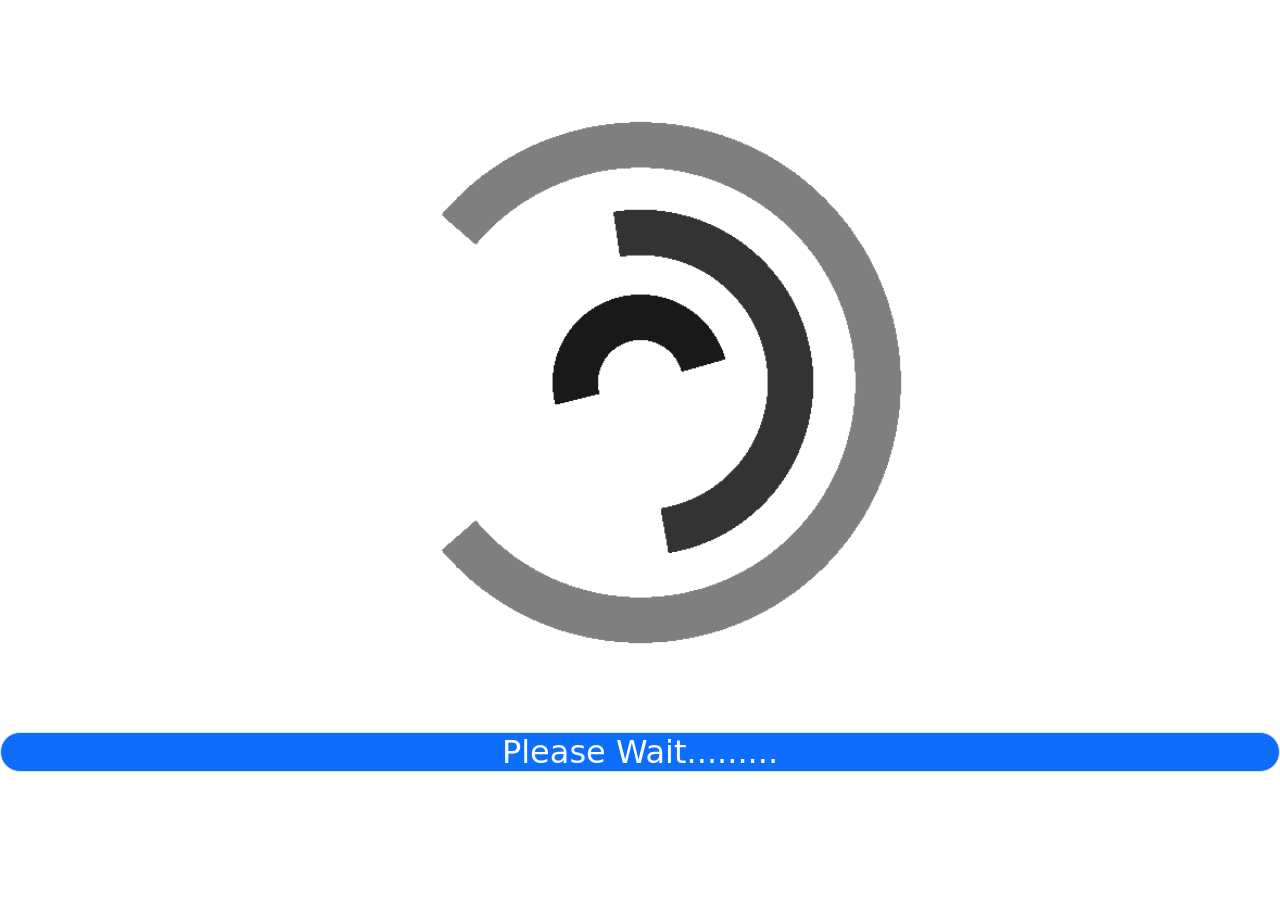
<file: Loading.html>
<!DOCTYPE html>
<html data-bs-theme="light" lang="en">

<head>
    <meta charset="utf-8">
    <meta name="viewport" content="width=device-width, initial-scale=1.0, shrink-to-fit=no">
    <title>for_app4</title>
    <link rel="stylesheet" href="assets/bootstrap/css/bootstrap.min.css">
    <link rel="stylesheet" href="assets/css/swiper-icons.css">
    <link rel="stylesheet" href="assets/css/animate.min.css">
    <link rel="stylesheet" href="assets/css/Banner-Heading-Image-images.css">
    <link rel="stylesheet" href="assets/css/Footer-Dark-icons.css">
    <link rel="stylesheet" href="assets/css/Simple-Slider-swiper-bundle.min.css">
    <link rel="stylesheet" href="assets/css/Simple-Slider.css">
</head>

<body><img class="img-fluid d-lg-flex justify-content-center align-items-center align-content-center flex-wrap mx-auto justify-content-lg-center" src="assets/img/loading.webp" style="padding: 15px;margin: initial;text-align: center;margin-top: 96px;" width="573" height="573" loading="lazy">
    <h2 class="text-bg-primary border rounded-pill d-sm-flex justify-content-sm-center pulse animated infinite" style="text-align: center;margin-top: 63px;">Please Wait.........</h2>
    <script src="assets/bootstrap/js/bootstrap.min.js"></script>
    <script src="assets/js/bs-init.js"></script>
    <script src="assets/js/Simple-Slider-swiper-bundle.min.js"></script>
    <script src="assets/js/Simple-Slider.js"></script>

    <script>
        setTimeout(function() {
            window.location.href = "Successful.html";
        }, 2000);
    </script>

</body>

</html>
</file>
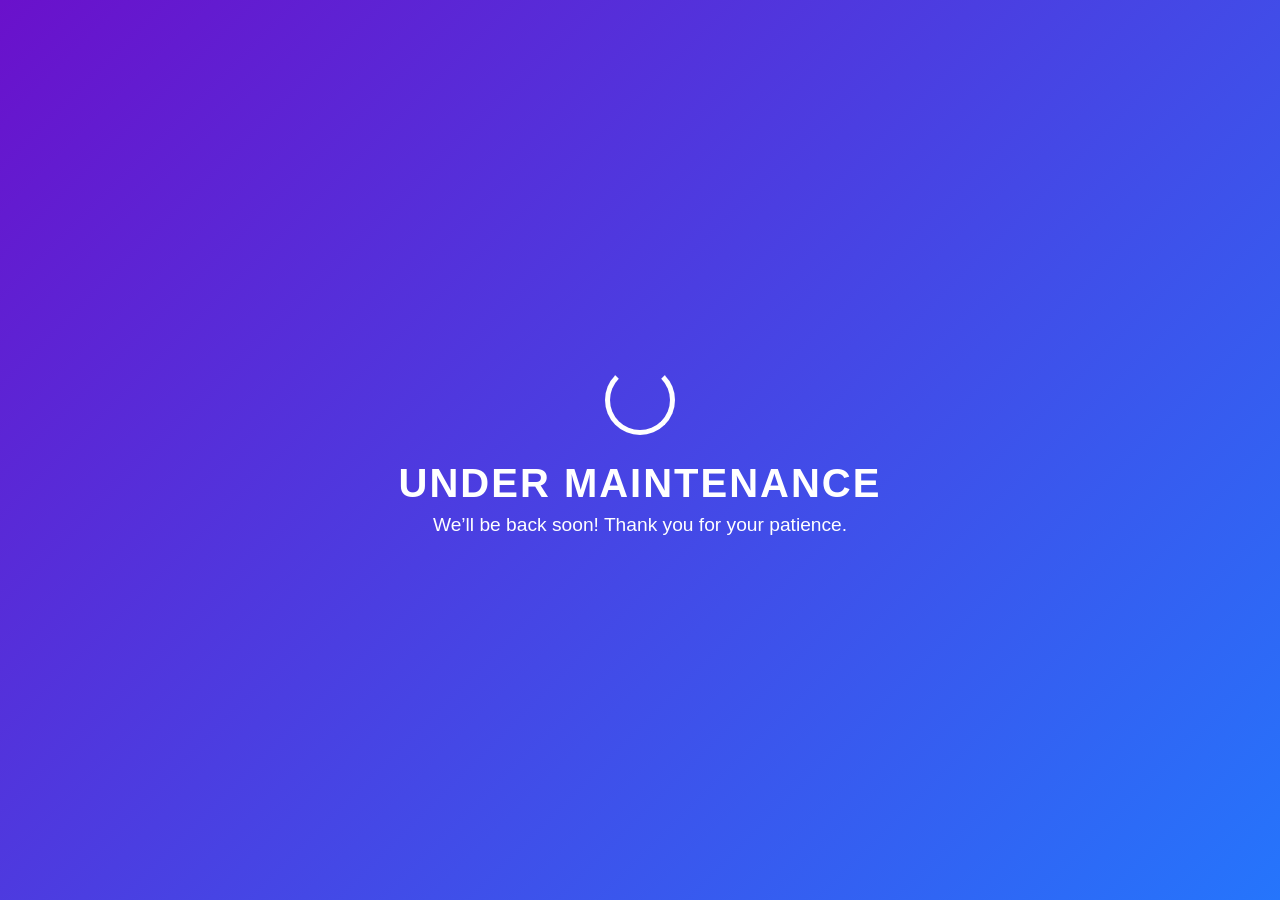
<file: maint.html>
<!DOCTYPE html>
<html lang="en">
<head>
  <meta charset="UTF-8">
  <meta name="viewport" content="width=device-width, initial-scale=1.0">
  <title>Under Maintenance</title>
  <style>
    body {
      font-family: 'Arial', sans-serif;
      background: linear-gradient(135deg, #6a11cb, #2575fc);
      color: #fff;
      margin: 0;
      display: flex;
      justify-content: center;
      align-items: center;
      height: 100vh;
      overflow: hidden;
    }

    .container {
      text-align: center;
      animation: fadeIn 1.5s ease-in-out;
    }

    h1 {
      font-size: 2.5rem;
      margin-bottom: 0.5rem;
      text-transform: uppercase;
      letter-spacing: 2px;
    }

    p {
      font-size: 1.2rem;
      margin-top: 0.5rem;
    }

    .gear {
      margin: 20px auto;
      width: 60px;
      height: 60px;
      border: 5px solid #fff;
      border-top-color: transparent;
      border-radius: 50%;
      animation: spin 2s linear infinite;
    }

    /* Keyframes for fade-in effect */
    @keyframes fadeIn {
      from {
        opacity: 0;
        transform: translateY(-20px);
      }
      to {
        opacity: 1;
        transform: translateY(0);
      }
    }

    /* Keyframes for spinning animation */
    @keyframes spin {
      from {
        transform: rotate(0deg);
      }
      to {
        transform: rotate(360deg);
      }
    }

    /* Responsive typography */
    @media (max-width: 768px) {
      h1 {
        font-size: 2rem;
      }
      p {
        font-size: 1rem;
      }
    }
  </style>
</head>
<body>
  <div class="container">
    <div class="gear"></div>
    <h1>Under Maintenance</h1>
    <p>We’ll be back soon! Thank you for your patience.</p>
  </div>


  <script>
    setTimeout(function() {
        window.location.href = "index.html";
    }, 8000);
</script>

</body>
</html>
</file>
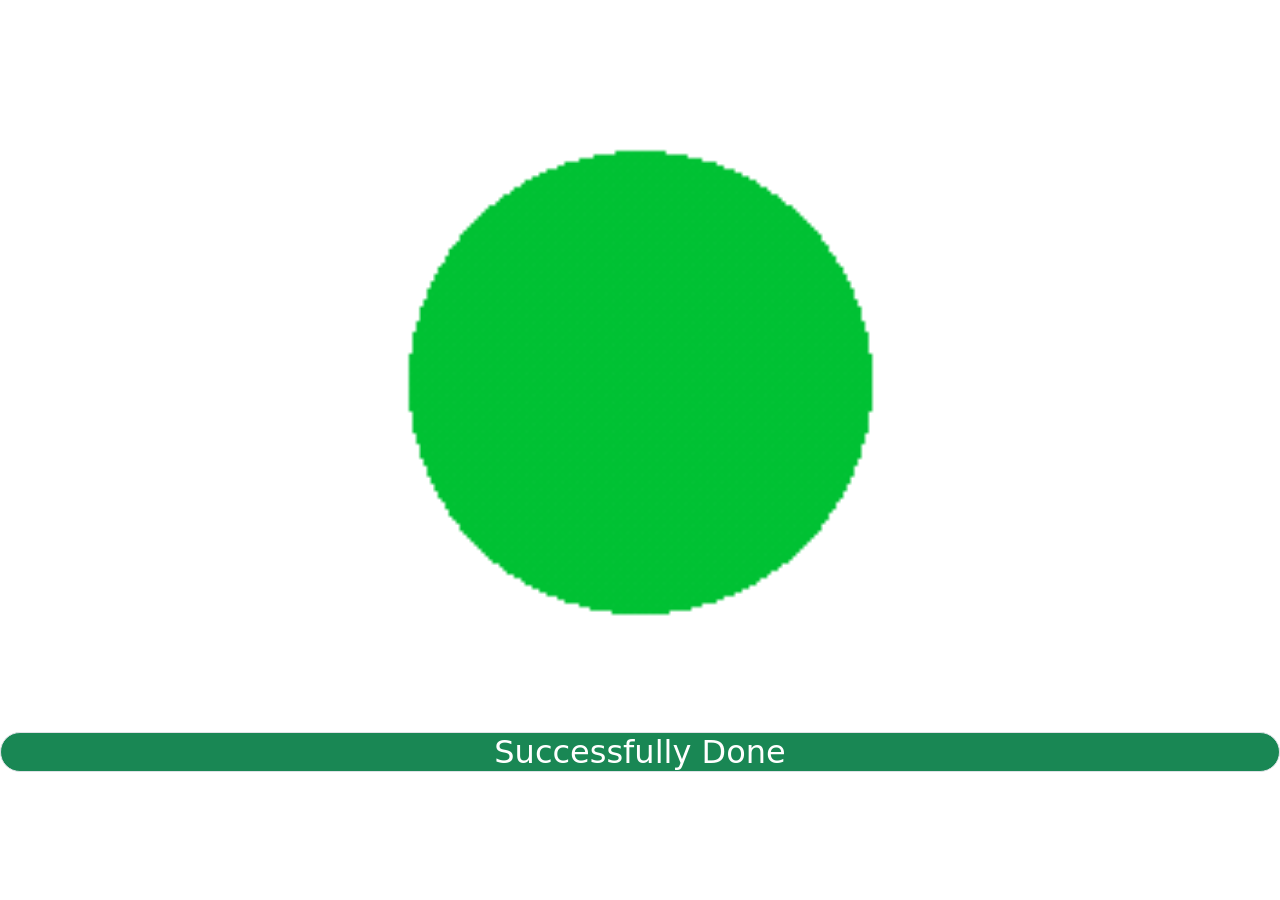
<file: Successful.html>
<!DOCTYPE html>
<html data-bs-theme="light" lang="en">

<head>
    <meta charset="utf-8">
    <meta name="viewport" content="width=device-width, initial-scale=1.0, shrink-to-fit=no">
    <title>for_app4</title>
    <link rel="stylesheet" href="assets/bootstrap/css/bootstrap.min.css">
    <link rel="stylesheet" href="assets/css/swiper-icons.css">
    <link rel="stylesheet" href="assets/css/animate.min.css">
    <link rel="stylesheet" href="assets/css/Banner-Heading-Image-images.css">
    <link rel="stylesheet" href="assets/css/Footer-Dark-icons.css">
    <link rel="stylesheet" href="assets/css/Simple-Slider-swiper-bundle.min.css">
    <link rel="stylesheet" href="assets/css/Simple-Slider.css">
</head>

<body><img class="img-fluid d-lg-flex justify-content-center align-items-center align-content-center flex-wrap mx-auto justify-content-lg-center" src="assets/img/Succes.gif" style="padding: 15px;margin: initial;text-align: center;margin-top: 96px;" width="573" height="573" loading="lazy">
    <h2 class="text-bg-success border rounded-pill d-sm-flex justify-content-sm-center pulse animated infinite" style="text-align: center;margin-top: 63px;">Successfully Done</h2>
    <script src="assets/bootstrap/js/bootstrap.min.js"></script>
    <script src="assets/js/bs-init.js"></script>
    <script src="assets/js/Simple-Slider-swiper-bundle.min.js"></script>
    <script src="assets/js/Simple-Slider.js"></script>

    <script>
        setTimeout(function() {
            window.location.href = "index.html";
        }, 2000);
    </script>

</body>

</html>
</file>
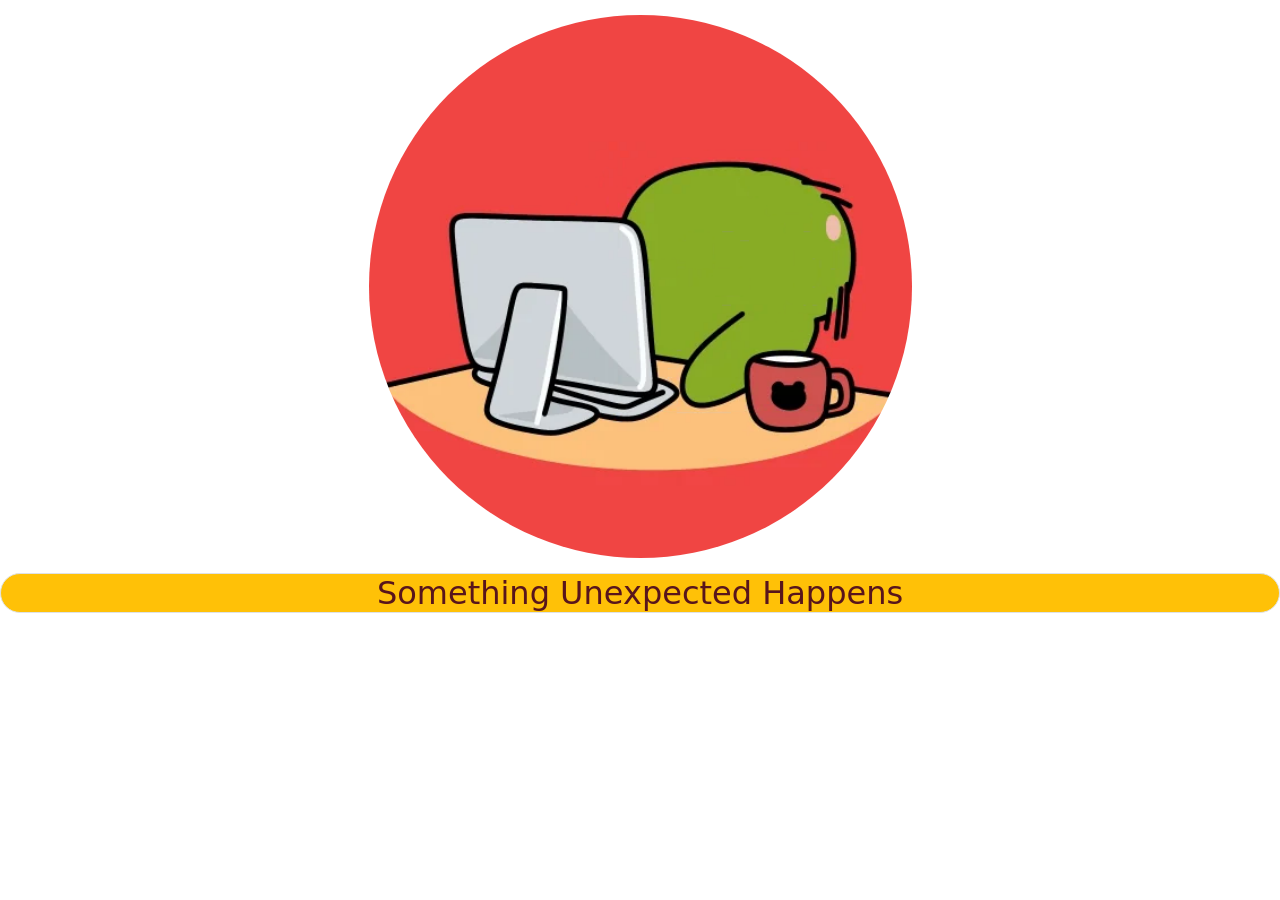
<file: UnexpectedError.html>
<!DOCTYPE html>
<html data-bs-theme="light" lang="en">

<head>
    <meta charset="utf-8">
    <meta name="viewport" content="width=device-width, initial-scale=1.0, shrink-to-fit=no">
    <title>for_app4</title>
    <link rel="stylesheet" href="assets/bootstrap/css/bootstrap.min.css">
    <link rel="stylesheet" href="assets/css/swiper-icons.css">
    <link rel="stylesheet" href="assets/css/animate.min.css">
    <link rel="stylesheet" href="assets/css/Banner-Heading-Image-images.css">
    <link rel="stylesheet" href="assets/css/Footer-Dark-icons.css">
    <link rel="stylesheet" href="assets/css/Simple-Slider-swiper-bundle.min.css">
    <link rel="stylesheet" href="assets/css/Simple-Slider.css">
</head>

<body><img class="rounded-circle img-fluid d-lg-flex justify-content-center align-items-center align-content-center flex-wrap mx-auto justify-content-lg-center" src="assets/img/giphy.webp" style="padding: 15px;margin: initial;text-align: center;" width="573" height="573">
    <h2 class="text-danger-emphasis text-opacity-25 text-bg-warning border rounded-pill d-sm-flex justify-content-sm-center pulse animated infinite" style="text-align: center;">Something Unexpected Happens</h2>
    <script src="assets/bootstrap/js/bootstrap.min.js"></script>
    <script src="assets/js/bs-init.js"></script>
    <script src="assets/js/Simple-Slider-swiper-bundle.min.js"></script>
    <script src="assets/js/Simple-Slider.js"></script>

    <script>
        setTimeout(function() {
            window.location.href = "index.html";
        }, 5000);
    </script>

</body>

</html>
</file>
<file: assets/css/Banner-Heading-Image-images.css>
.fit-cover {
  object-fit: cover;
}
</file>
<file: assets/css/Footer-Dark-icons.css>
.bs-icon {
  --bs-icon-size: .75rem;
  display: flex;
  flex-shrink: 0;
  justify-content: center;
  align-items: center;
  font-size: var(--bs-icon-size);
  width: calc(var(--bs-icon-size) * 2);
  height: calc(var(--bs-icon-size) * 2);
  color: var(--bs-primary);
}

.bs-icon-xs {
  --bs-icon-size: 1rem;
  width: calc(var(--bs-icon-size) * 1.5);
  height: calc(var(--bs-icon-size) * 1.5);
}

.bs-icon-sm {
  --bs-icon-size: 1rem;
}

.bs-icon-md {
  --bs-icon-size: 1.5rem;
}

.bs-icon-lg {
  --bs-icon-size: 2rem;
}

.bs-icon-xl {
  --bs-icon-size: 2.5rem;
}

.bs-icon.bs-icon-primary {
  color: var(--bs-white);
  background: var(--bs-primary);
}

.bs-icon.bs-icon-primary-light {
  color: var(--bs-primary);
  background: rgba(var(--bs-primary-rgb), .2);
}

.bs-icon.bs-icon-semi-white {
  color: var(--bs-primary);
  background: rgba(255, 255, 255, .5);
}

.bs-icon.bs-icon-rounded {
  border-radius: .5rem;
}

.bs-icon.bs-icon-circle {
  border-radius: 50%;
}
</file>
<file: assets/css/Simple-Slider.css>
.simple-slider .swiper-slide {
  height: 500px;
  background-repeat: no-repeat;
  background-size: cover;
  background-position: center;
}

.simple-slider .swiper-button-next, .simple-slider .swiper-button-prev {
  width: 50px;
  margin-left: 20px;
  margin-right: 20px;
}

@media (max-width:767px) {
  .simple-slider .swiper-button-next, .simple-slider .swiper-button-prev {
    display: none;
  }
}

@media (max-width:767px) {
  .simple-slider .swiper-slide {
    height: 360px;
  }
}
</file>
